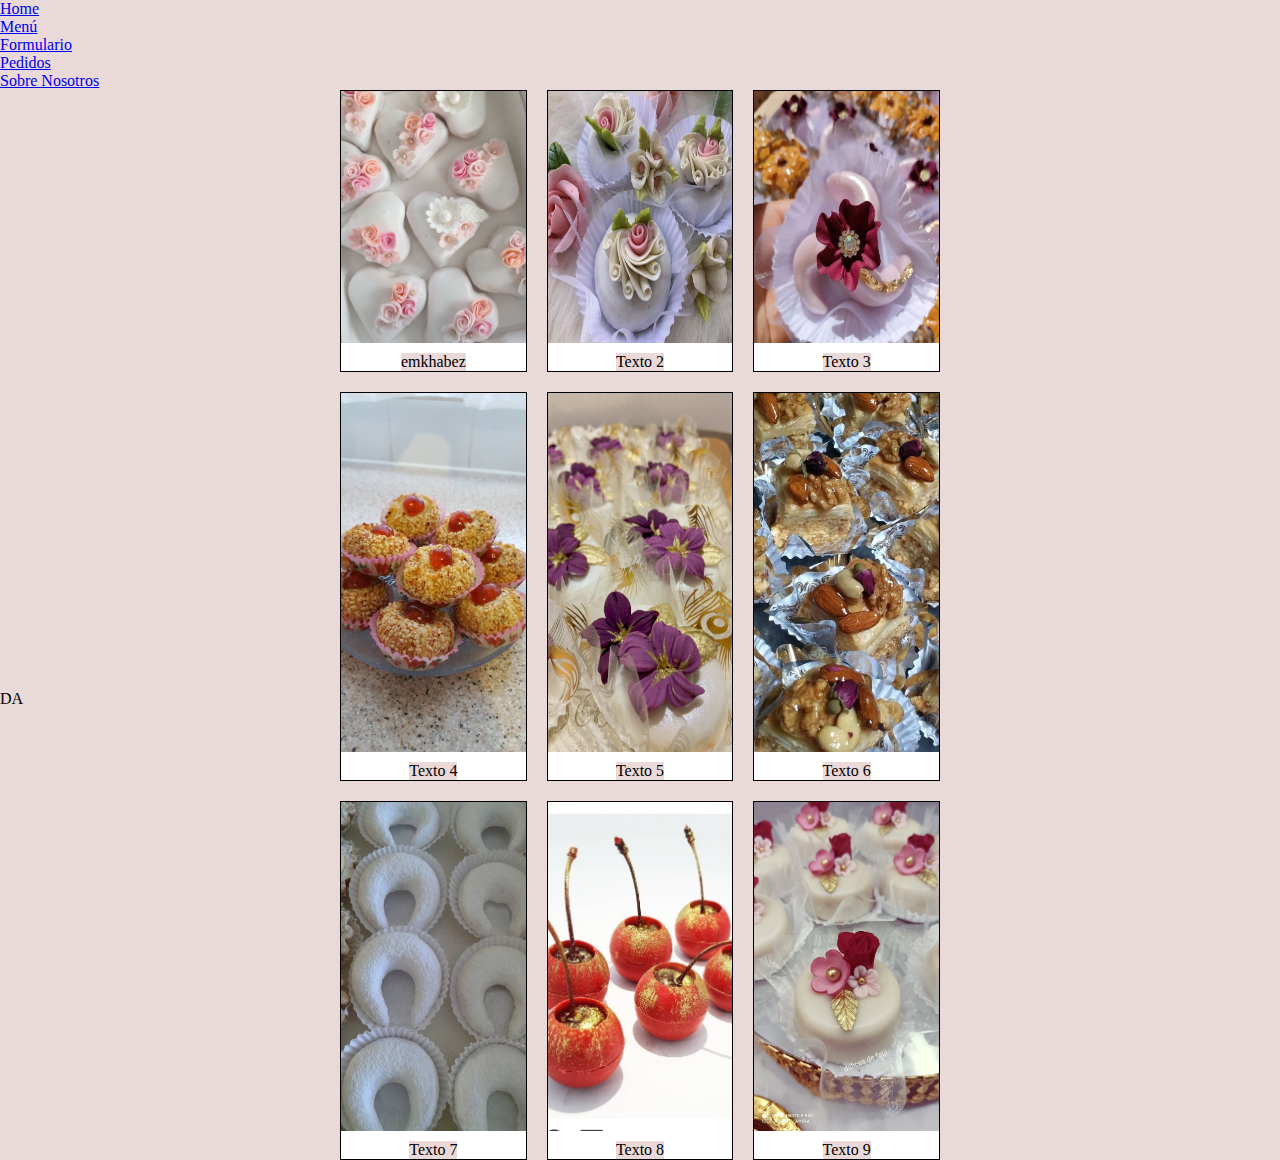
<file: Menú.html>
<!DOCTYPE html>
<html lang="en">
<head>
    <meta charset="UTF-8">
    <meta http-equiv="X-UA-Compatible" content="IE=edge">
    <meta name="viewport" content="width=devise, initial-scale=1.0">
    <link rel="stylesheet" href="Menú.css">
    <title></title>
</head>
<body>
  <div class="container">
    <header>
      <nav>
        <ul class="nav-link">
          <li><a href="index.html">Home</a></li>
          <li><a href="Menú.html">Menú</a></li>
          <li><a href="Formulario.html">Formulario</a></li>
          <li><a href="Pedidos.html">Pedidos</a></li>
          <li><a href="Sobrenosostros.html">Sobre Nosotros</a></li>  
        </ul>
      </nav>
    <div class="wrapper"></div>
    <div class="grid">
        <div class="square">
          <img src="img/emkhabaz2.JPG" alt="Imagen 1">
          <p>emkhabez</p>
        </div>
        <div class="square">
          <img src="img/img8.JPG" alt="Imagen 8">
          <p>Texto 2</p>
        </div>
        <div class="square">
          <img src="img/araich.JPG" alt="Imagen 3">
          <p>Texto 3</p>
        </div>
        <div class="square">
          <img src="img/emchewek elouz.JPG" alt="Imagen 4">
          <p>Texto 4</p>
        </div>
        <div class="square">
          <img src="img/IMG_3772.JPG" alt="Imagen 5">
          <p>Texto 5</p>
        </div>
        <div class="square">
          <img src="img/IMG_3788.JPG" alt="Imagen 6">
          <p>Texto 6</p>
        </div>
        <div class="square">
          <img src="img/IMG_3755.JPG" alt="Imagen 7">
          <p>Texto 7</p>
        </div>
        <div class="square">
          <img src="img/harissa4.JPG" alt="Imagen 8">
          <p>Texto 8</p>
        </div>
        <div class="square">
          <img src="img/imgB.JPG" alt="Imagen 9">
          <p>Texto 9</p>
        </div>
      </div> 

      <footer>
       

        
        <div class="grupo-1">
           <div class="circulo">
              <div class="iniciales">DA</div>
           </div>
          </div>
       
        
        
        </footer>
      



      <script src="Menú.js"></script>         
</body>
</html>
</file>
<file: Menú.css>
*{
  box-sizing: border-box;
  margin: 0;
  padding: 0;
  background-color: rgb(233, 217, 217);

}

.wrappe {  
  display: flex;
  justify-content: center;
  align-items: center;
  height: 100vh;

}
.grid {
  display: grid;
  grid-template-columns: repeat(3, 1fr);
  grid-template-rows: repeat(3, 1fr);
  grid-gap: 20px;
  width: 600px;
  height: 600px;
  margin: 0 auto;
}
 
.img {
  width: 600px;
  height: 600px;
}

.center{
  display:flex;
  justify-content: center;
  align-items: center;
  padding: 40px;
}
.square {
  display: flex;
  flex-direction: column;
  justify-content: center;
  align-items: center;
  background-color: #fff;
  border: 1px solid #000;
  transition: all 0.2 ease-in-out;
  cursor: pointer;
}

.square:hover {
  box-shadow: 0 0 10px #06fc3b;
}

.square img {
  max-width: 100%;
  height: 100%;
}

.square p {
  text-align: center;
  margin-top: 10px;
}



.slider {
  display: flex;
  overflow: hidden;
  width: 100%;
  max-width: 800px;
  margin: 0 auto;
}

.slider img {
  width: 100%;
  height: 100%;
}
</file>
